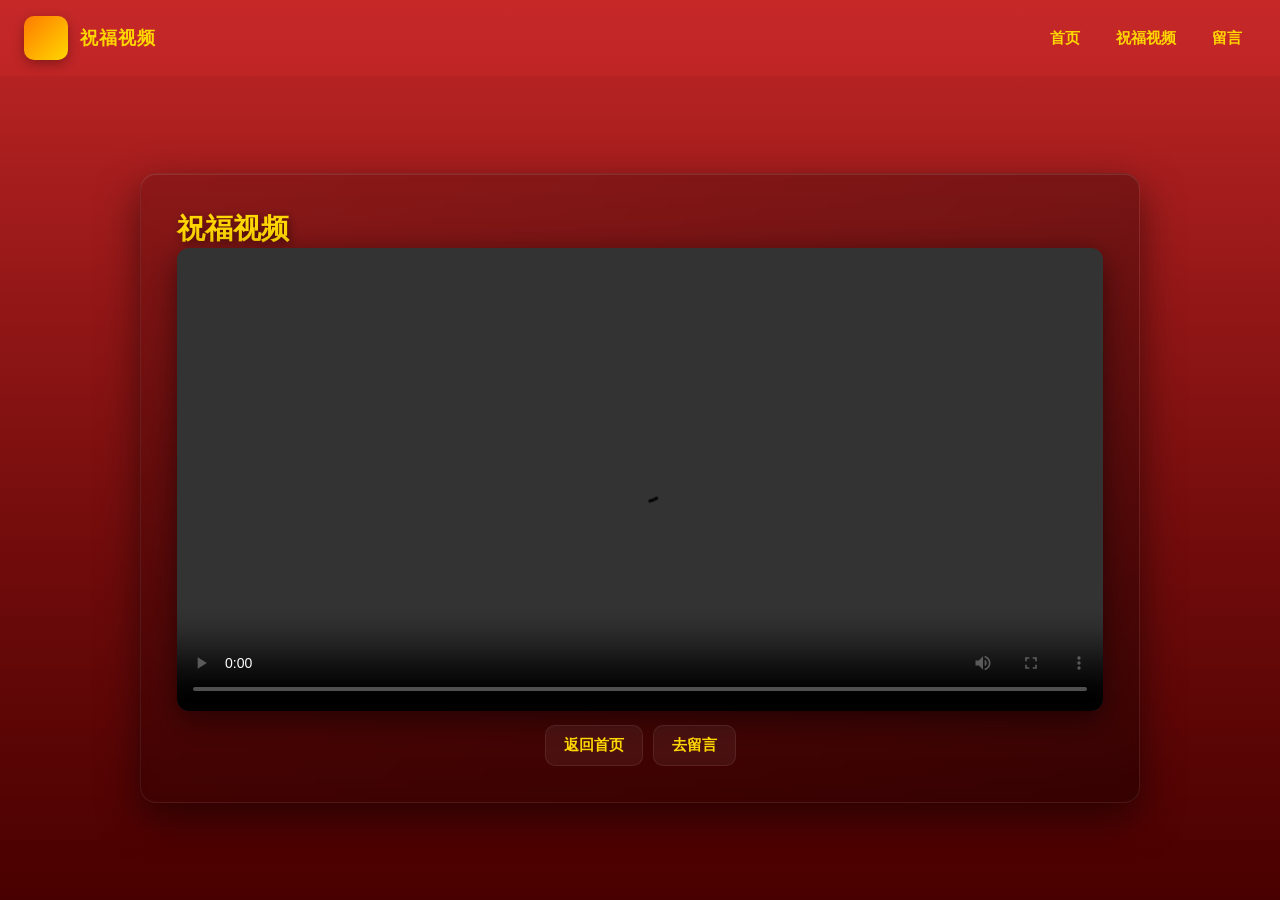
<file: video.html>
<!DOCTYPE html>
<html lang="zh-CN">
<head>
  <meta charset="utf-8" />
  <meta name="viewport" content="width=device-width, initial-scale=1" />
  <title>祝福亲朋视频 · 庆贺张高华</title>
  <link rel="stylesheet" href="css/styles.css" />
</head>
<body>
  <div class="site">
    <header class="header">
      <div class="logo">
        <div class="logo-box" aria-hidden="true"></div>
        <div class="brand">祝福视频</div>
      </div>
      <nav class="nav">
        <a href="index.html">首页</a>
        <a href="video.html">祝福视频</a>
        <a href="messages.html">留言</a>
      </nav>
    </header>

    <main class="hero" style="padding:20px;">
      <section class="card" style="grid-template-columns:1fr;gap:12px;align-items:center;">
        <h1 class="card-title">祝福视频</h1>

        <div style="width:100%;max-width:1000px;margin:0 auto;">
          <video id="bless-video" src="assets/video/blessing_video.mp4" controls playsinline style="width:100%;border-radius:12px;box-shadow:0 8px 30px rgba(0,0,0,0.5)"></video>
        </div>

        <div style="margin-top:10px;display:flex;gap:10px;justify-content:center;flex-wrap:wrap;">
          <a class="btn" href="index.html">返回首页</a>
          <a class="btn" href="messages.html">去留言</a>
        </div>
      </section>
    </main>
  </div>

  <script src="js/main.js" defer></script>
</body>
</html>
</file>
<file: css/styles.css>
/* css/styles.css */
:root {
  --red1: #c62828;
  --red2: #7a0000;
  --gold: #ffd700;
  --gold-glow: rgba(255, 215, 0, 0.4);
  --card-radius: 16px;
  --glass-bg: rgba(0, 0, 0, 0.18);
  --glass-border: rgba(255, 255, 255, 0.08);
}

* { box-sizing: border-box; }

html, body {
  height: 100%;
  margin: 0;
  font-family: "Microsoft YaHei", "SimHei", -apple-system, sans-serif;
  background: linear-gradient(180deg, var(--red1), var(--red2)) no-repeat fixed;
  color: var(--gold);
  -webkit-font-smoothing: antialiased;
}

a { color: inherit; }

.site {
  min-height: 100vh;
  display: flex;
  flex-direction: column;
}

/* --- Header --- */
.header {
  display: flex;
  justify-content: space-between;
  align-items: center;
  padding: 16px 24px;
  position: relative;
  z-index: 20;
}
.logo { display: flex; align-items: center; gap: 12px; user-select: none; }
.logo-box {
  width: 44px; height: 44px;
  border-radius: 10px;
  background: linear-gradient(135deg, #ff7b00, #ffd700);
  box-shadow: 0 4px 12px rgba(0,0,0,0.3);
  flex-shrink: 0;
}
.brand { font-weight: 700; letter-spacing: 1px; font-size: 18px; user-select: none; white-space: nowrap; }
.nav { display: flex; gap: 8px; flex-wrap: wrap; justify-content: flex-end;}
.nav a {
  padding: 8px 14px;
  border-radius: 8px;
  text-decoration: none;
  font-weight: 600;
  font-size: 15px;
  transition: all 0.2s ease;
  white-space: nowrap;
}
.nav a:hover {
  background: rgba(255,255,255,0.08);
  transform: translateY(-2px);
}

/* --- Layout Wrappers --- */
.hero, .page-main {
  position: relative;
  display: flex;
  align-items: center;
  justify-content: center;
  min-height: calc(100vh - 80px); 
  padding: 40px 16px;
  overflow: hidden;
  flex: 1;
}
.hero::after, .page-main::after {
  content: "";
  position: absolute;
  inset: 0;
  background: linear-gradient(180deg, rgba(0,0,0,0.05), rgba(0,0,0,0.4));
  z-index: 1;
  pointer-events: none;
}

/* --- Global Card Style --- */
.card {
  position: relative;
  z-index: 2; /* 卡片层级为 2 */
  width: min(1000px, 100%);
  padding: 36px;
  border-radius: var(--card-radius);
  background: linear-gradient(135deg, rgba(0,0,0,0.15), rgba(0,0,0,0.35));
  backdrop-filter: blur(8px);
  -webkit-backdrop-filter: blur(8px);
  border: 1px solid var(--glass-border);
  box-shadow: 0 15px 40px rgba(0,0,0,0.5), inset 0 1px 0 rgba(255,255,255,0.1);
}

/* --- PC Layouts (Grid) --- */
.card.index-card { display: grid; grid-template-columns: 1fr 300px; gap: 32px; align-items: center; }
.card.messages-card { display: grid; grid-template-columns: 1fr 280px; gap: 40px; align-items: flex-start; }

/* --- Typography --- */
.card-title { margin: 0; font-size: 28px; text-shadow: 2px 2px 8px rgba(0,0,0,0.5); }
.section-heading { margin: 28px 0 12px 0; font-size: 18px; color: #fff; font-weight: 600; }
.subtitle { font-size: 16px; color: #fffbd6; margin-top: 8px; line-height: 1.6; }
.muted-text { color: rgba(255, 251, 214, 0.8); font-size: 14px; }
.title-wrap h1 { margin: 0; font-size: 42px; line-height: 1.2; text-shadow: 3px 3px 12px rgba(0,0,0,0.6); }
.highlight { color: #fff; }
.blessing { margin-top: 18px; color: #fffbe0; line-height: 1.8; font-size: 16px; }

/* --- Forms & Actions --- */
.message-form { margin-top: 20px; }
.input-group { margin-bottom: 16px; }
.action-group { display: flex; gap: 10px; flex-wrap: wrap; }

textarea {
  width: 100%;
  padding: 14px;
  border-radius: 12px;
  border: 1px solid rgba(255, 215, 0, 0.2);
  background: rgba(0, 0, 0, 0.2);
  color: #fff;
  font-family: inherit;
  font-size: 15px;
  line-height: 1.5;
  resize: vertical;
  transition: all 0.3s ease;
  box-shadow: inset 0 2px 6px rgba(0,0,0,0.2);
}
textarea::placeholder { color: rgba(255, 239, 211, 0.5); }
textarea:focus {
  outline: none;
  border-color: var(--gold);
  background: rgba(0, 0, 0, 0.35);
  box-shadow: 0 0 12px var(--gold-glow), inset 0 2px 6px rgba(0,0,0,0.3);
}

/* --- Buttons --- */
.btn {
  display: inline-flex;
  align-items: center;
  justify-content: center;
  gap: 8px;
  padding: 10px 18px;
  border-radius: 10px;
  border: 1px solid var(--glass-border);
  cursor: pointer;
  background: rgba(255,255,255,0.05);
  color: var(--gold);
  font-weight: 700;
  font-size: 15px;
  text-decoration: none;
  transition: all 0.2s ease;
  white-space: nowrap;
}
.btn:hover { background: rgba(255,255,255,0.1); transform: translateY(-1px); }
.btn:active { transform: translateY(1px); }

.btn-sm {
  padding: 6px 14px;
  font-size: 14px;
  font-weight: 500;
  border-radius: 8px;
}
.icon {
  font-size: 10px;
  opacity: 0.85;
  font-style: normal;
  display: inline-block;
  transform: translateY(-1px);
}

.play {
  background: linear-gradient(90deg, #ffd700, #ffb300);
  color: #5c2200;
  border: none;
  box-shadow: 0 6px 20px rgba(255, 183, 0, 0.25);
}
.play:hover {
  background: linear-gradient(90deg, #ffdf33, #ffbd1a);
  box-shadow: 0 8px 25px rgba(255, 183, 0, 0.4);
  transform: translateY(-2px);
}

/* --- Controls Aside --- */
.control-title { font-weight: 800; margin-bottom: 12px; font-size: 16px; border-bottom: 1px solid rgba(255,215,0,0.15); padding-bottom: 8px; }
.controls {
  padding: 20px;
  border-radius: 14px;
  background: rgba(0, 0, 0, 0.2);
  border: 1px solid var(--glass-border);
  box-shadow: inset 0 2px 10px rgba(0,0,0,0.1);
}
.audio-actions { display: flex; flex-direction: column; gap: 12px; }

/* --- Comments Area --- */
.comments-wrap {
  height: 240px;
  overflow: hidden;
  border-radius: 12px;
  padding: 16px;
  background: rgba(0, 0, 0, 0.15);
  border: 1px solid rgba(255, 215, 0, 0.1);
  font-size: 15px;
  color: #fffbe0;
  -webkit-mask-image: linear-gradient(to bottom, transparent 0%, black 15%, black 85%, transparent 100%);
  mask-image: linear-gradient(to bottom, transparent 0%, black 15%, black 85%, transparent 100%);
}
.comment {
  padding: 12px 6px;
  border-bottom: 1px dashed rgba(255, 215, 0, 0.15);
  line-height: 1.6;
  animation: slideIn 0.6s ease-out;
}
.comment:last-child { border-bottom: none; }

/* --- Animations --- */
@keyframes float { 0%, 100% { transform: translateY(0); } 50% { transform: translateY(16px); } }

/* 手机端缩小浮动动画 */
@keyframes floatMobile { 
  0%, 100% { transform: scale(0.65) translateY(0); } 
  50% { transform: scale(0.65) translateY(18px); } 
}

@keyframes slideIn {
  from { opacity: 0; transform: translateY(-10px); }
  to { opacity: 1; transform: translateY(0); }
}

/* --- Lanterns (Index) --- */
/* PC 端灯笼配置，z-index 改为 10（比卡片的2高），保证在最上面 */
.lantern { position: absolute; width: 86px; height: 110px; border-radius: 46px; background: linear-gradient(#ff3b3b, #c30000); box-shadow: inset -6px -6px 20px rgba(0,0,0,0.4); z-index: 10; animation: float 4s ease-in-out infinite; }
.lantern.left { left: 8%; top: 10%; }
.lantern.right { right: 8%; top: 12%; animation-delay: 1s; }
.lantern::after { content: ""; position: absolute; bottom: -28px; left: 36px; width: 10px; height: 36px; background: var(--gold); box-shadow: -16px 5px 0 -2px var(--gold), 16px 5px 0 -2px var(--gold); }


/* ==========================================================
   移动端响应式修改：完全居中排版 + 灯笼置于最上层
   ========================================================== */
@media (max-width: 880px) {
  .header { 
    padding: 12px; 
    flex-wrap: wrap; 
    gap: 12px;
    justify-content: center; 
  }
  .nav { justify-content: center; width: 100%; }
  
  .hero, .page-main { padding: 20px 12px; align-items: flex-start; }
  
  .card, .card.index-card, .card.messages-card {
    display: flex !important;
    flex-direction: column !important;
    padding: 24px 20px;
    gap: 24px;
    width: 100%;
    margin-top: 15px; 
  }
  
  /* === 完美居中逻辑：让包含标题的容器使用 Flex 居中 === */
  .main-content {
    display: flex;
    flex-direction: column;
    align-items: center; /* 确保内部块居中 */
  }
  
  .title-wrap {
    text-align: center;
    width: 100%;
  }
  
  .title-wrap h1 { 
    font-size: 34px; 
    margin-bottom: 8px;
  }
  
  .subtitle { 
    font-size: 16px; 
    margin-bottom: 12px;
  }
  
  .blessing { 
    font-size: 15px; 
    text-align: justify; /* 保持段落整齐 */
    width: 100%;
  }
  
  /* 按钮区域也居中 */
  .action-group { width: 100%; justify-content: center; gap: 10px; }
  .btn { flex: 1 1 auto; text-align: center; } 
  
  .controls.side-controls {
    width: 100%; 
    padding: 24px 0 0 0; 
    border-top: 1px dashed rgba(255, 215, 0, 0.2);
    border-left: none;
    border-right: none;
    border-bottom: none;
    background: transparent;
    box-shadow: none;
    border-radius: 0;
  }
  
  .audio-actions { flex-direction: row; flex-wrap: wrap; gap: 10px; }
  .audio-actions .btn-sm { flex: 1; justify-content: center; }
  
  /* === 灯笼悬浮在最上方逻辑 === */
  /* 去除模糊滤镜，提高 z-index，让它真切地盖在上方 */
  .lantern { display: block !important; z-index: 10 !important; filter: none !important; opacity: 1 !important; }
  
  .lantern.left { 
    left: -2%; /* 卡在屏幕左边缘悬浮 */
    top: 3%; 
    transform-origin: top left;
    animation: floatMobile 4s ease-in-out infinite; 
  }
  
  .lantern.right { 
    right: -2%; /* 卡在屏幕右边缘悬浮 */
    top: 6%; 
    transform-origin: top right;
    animation: floatMobile 4s ease-in-out infinite 1s; 
  }
  
  .comments-wrap { height: 200px; padding: 12px; }
}

@media (max-width: 400px) {
  .title-wrap h1 { font-size: 30px; }
  .action-group { flex-direction: column; }
  .btn { width: 100%; }
}
</file>
